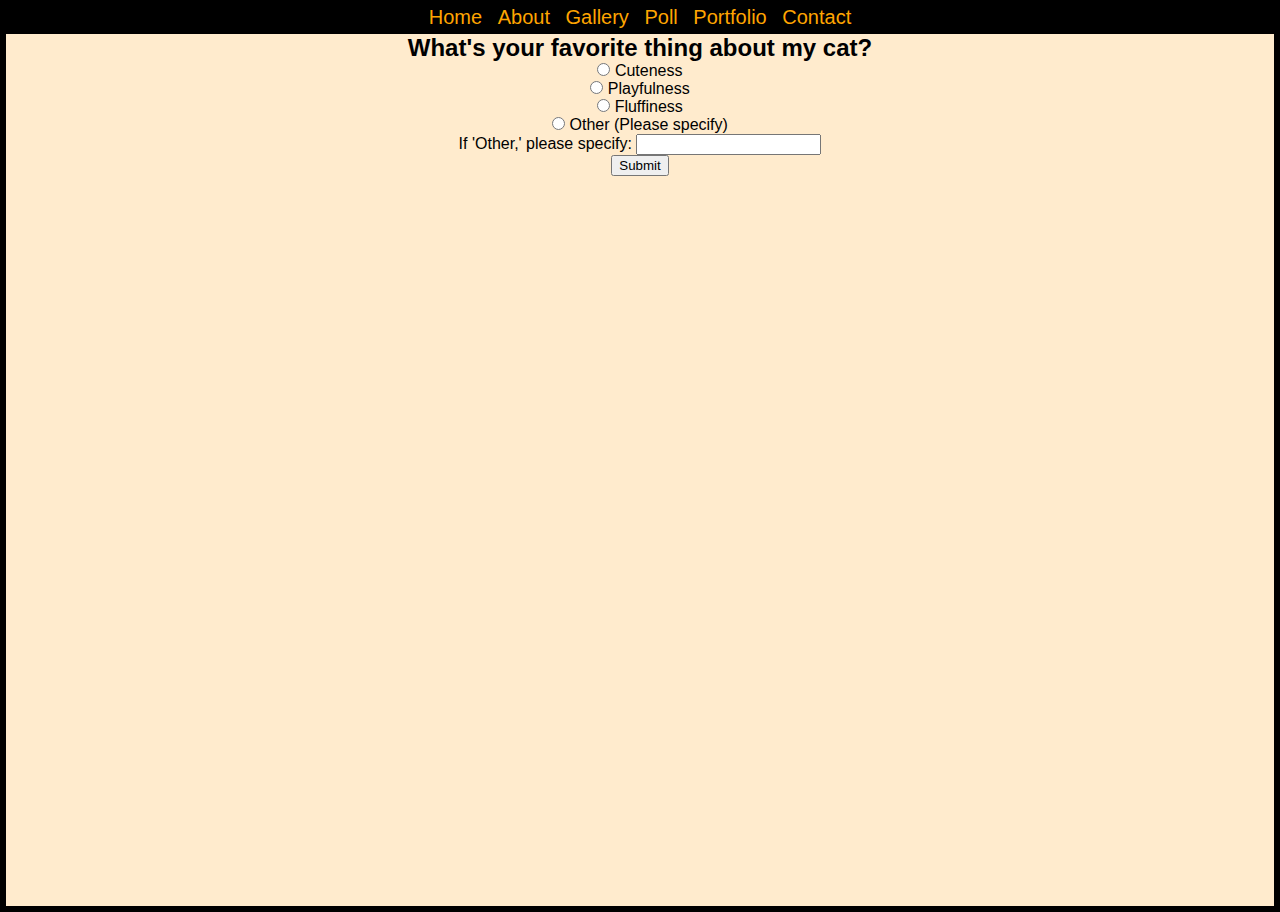
<file: poll.html>
<!DOCTYPE html>
<html>

<head>
    <meta charset="UTF-8">
    <meta name="viewport" content="width=device-width, initial-scale=1.0">
    <title>Poll</title>
    <link rel="stylesheet" href="CSS/styles.css">
</head>

<body>
    <header>
        <nav>
            <ul class="nav-links">
                <li><a href="index.html">Home</a></li>
                <li><a href="about.html">About</a></li>
                <li><a href="gallery.html">Gallery</a></li>
                <li><a href="poll.html">Poll</a></li>
                <li><a href="portfolio.html">Portfolio</a></li>
                <li><a href="contact.html">Contact</a></li>
            </ul>
        </nav>
    </header>

    <h2></h2>

    <!-- Poll content goes here -->

    <form id="catPollForm">
        <h2>What's your favorite thing about my cat?</h2>
        <input type="radio" name="catOption" value="Cuteness"> Cuteness<br>
        <input type="radio" name="catOption" value="Playfulness"> Playfulness<br>
        <input type="radio" name="catOption" value="Fluffiness"> Fluffiness<br>
        <input type="radio" name="catOption" value="Other"> Other (Please specify)
        <br>
        <label for="otherOption">If 'Other,' please specify:</label>
        <input type="text" id="otherOption" name="otherOption">
        <br>
        <button type="submit">Submit</button>
    </form>
    <script src="JavaScript/script.js"></script>
</body>

</html>
</file>
<file: CSS/styles.css>
*{margin:0;}

body {
    background-color:blanchedalmond;
    font-family: Arial, Helvetica, sans-serif;
    text-align: center;
    display: flex;
    flex-direction: column;
    min-height: 100vh;
    border: 6px solid black;
}

main {
    flex-grow: 1;
}

header {
    background-color:black; 
    font-size: 20px;
    padding-bottom: 5px;
}

ol.top5 {
    display: inline-block;
    text-align: left;
}

h1 {
    margin-top: 5px;
}

.subTitle {
    margin-bottom: 15px;
}

.image-size {
    border-radius: 50%;
    width: 100%;
    height: auto;
    max-width: 310px;
    margin-bottom: 15px;
}

.likeCats {
    margin-top: 15px;
    margin-bottom: 20px;
}

.nav-links {
    list-style: none;
    padding: 0;
}

.nav-links li {
    display: inline-block;
    margin-right: 10px;
}

.nav-links li:last-child {
    margin-right: 0; 
}

.nav-links a {
    text-decoration: none;
    color: orange; 
}

.Properties {
    
    border: 3px solid black;
    
    justify-content: center;
    align-items: center;
    text-align: center;
    margin: 0 auto;
}

.Properties tr {
    border:1px solid black;
    display: flex;
    justify-content: center;
    align-items: center;
    text-align: center;
    
    margin: 0 auto;
}

#imageFromGallery {
    margin-top: 50px;
    text-align: center;
    
}

/* This is for both arrows */
.arrow-button {
    background-color: transparent;
    border: none;
    cursor: pointer;
    font-size: 16px;
    color: #333;
    padding: 10px 20px;
    transition: background-color 0.3s;
}

/* Previous button styling */
#previousBtn {
    background-image: url('Icons/arrow_left.png'); 
    background-size: 40px; 
    background-repeat: no-repeat;
    height: 60px;
    background-position: calc(100% - 10px) center; 
    padding-left: 40px; 
    padding-right: 20px;
    float: left;
}

#previousBtn2 {
    background-image: url('Icons/arrow_left.png'); 
    background-size: 40px; 
    background-repeat: no-repeat;
    height: 60px;
    background-position: calc(100% - 10px) center; 
    padding-left: 40px; 
    padding-right: 20px;
    float: left;
}

/* Next button styling */
#nextBtn {
    background-image: url("Icons/arrow_right.png"); 
    background-size: 40px;
    background-repeat: no-repeat;
    height: 60px;
    background-position: calc(100% - 10px) center; 
    padding-right: 40px;
    padding-left: 20px; 
    float: right;
}

#nextBtn2 {
    background-image: url("Icons/arrow_right.png"); 
    background-size: 40px;
    background-repeat: no-repeat;
    height: 60px;
    background-position: calc(100% - 10px) center; 
    padding-right: 40px;
    padding-left: 20px; 
    float: right;
}

/* Hover effect */
.arrow-button:hover {
    background-color: #ddd;
}


.gallery-controls::after {
    content: "";
    display: table;
    clear: both;
}


.image-gallery {
    display: flex;
    flex-direction: column;
    justify-content: center;
    align-items: center;
    overflow: hidden;
    scroll-snap-type: x mandatory;
    margin-top: 6px;
}

.image-gallery img { 
    border-radius: 10%;
    max-height: 400px;
    max-width: 100%;
    width: auto;
    height: auto;
    scroll-snap-align: start;
    
}

.portfolio-gallery {
    display: flex;
    flex-direction: column;
    justify-content: center;
    align-items: center;
    overflow: hidden;
    scroll-snap-type: x mandatory;
    margin-top: 6px;
}

.portfolio-gallery img { 
    border-radius: 10%;
    max-height: 400px;
    max-width: 100%;
    width: auto;
    height: auto;
    scroll-snap-align: start;
    
}

.portfolio-gallery p {
    max-width: 500px;
    margin: 0 auto;
}

.gallery-item p {
    max-width: 400px;
    margin: 0 auto;
    
}



.skills{
    border: 3px solid black;
    display: inline-block;
    max-width: 100%;
    margin: 0 auto;
    justify-content: center;
    align-items: center;
    
}

.skill {
    display: inline-block;
    margin: 10px;
    transition: transform 0.3s ease;
    width: 60px;
    border-collapse: collapse;
    border: 3px solid black;
}

.skill:hover {
    transform: scale(1.5);
    cursor: pointer;
}

.portfolio {
    display: grid;
    grid-template-columns: 1fr; /* Single column layout for mobile */
    grid-template-rows: auto 1fr auto; /* Header, Content, Footer */
    grid-template-areas:
        "header"
        "content"
        "footer";
     
    margin: 0;
    box-sizing: border-box;
}

.profilepic {
    max-width: 250px;
    max-height: auto;
    border-radius: 100%;
    float:left;
    padding-left: 20px;
    padding-top: 20px;
    margin-right: 20px;
}
.portfolio-body {
    grid-area: content;
    padding: 20px;
    display: flex;
    flex-direction: column;
    align-items: center;
}

.AboutMe {
    display: flex;
    align-items: center;
    justify-content: center;
    text-align: center;
    margin-bottom: 10px;
}

.aboutmetext {
    flex-grow: 1;
    max-width: 300px;
}

#projects {
    margin-bottom: 10px;
}

footer {
    background-color: rgb(0, 0, 0);
    font-family: Georgia, 'Times New Roman', Times, serif;
    }

.myLinks {
    display: inline-block;
    
    
}

.FooterText {
    display: inline-block;
    margin-right: 10px;
    color: orange;
    font-size: 30px;
    padding-bottom: 5px;
}

.theLink {
    display: inline-block;
    width: 40px;
    background-color: aliceblue;
    margin-top: 4px;
    
}


@media (max-width: 768px) {
    .image-gallery {
        flex-direction: column;
    }

    .AboutMe {
        flex-direction: column;
    }

    
}
</file>
